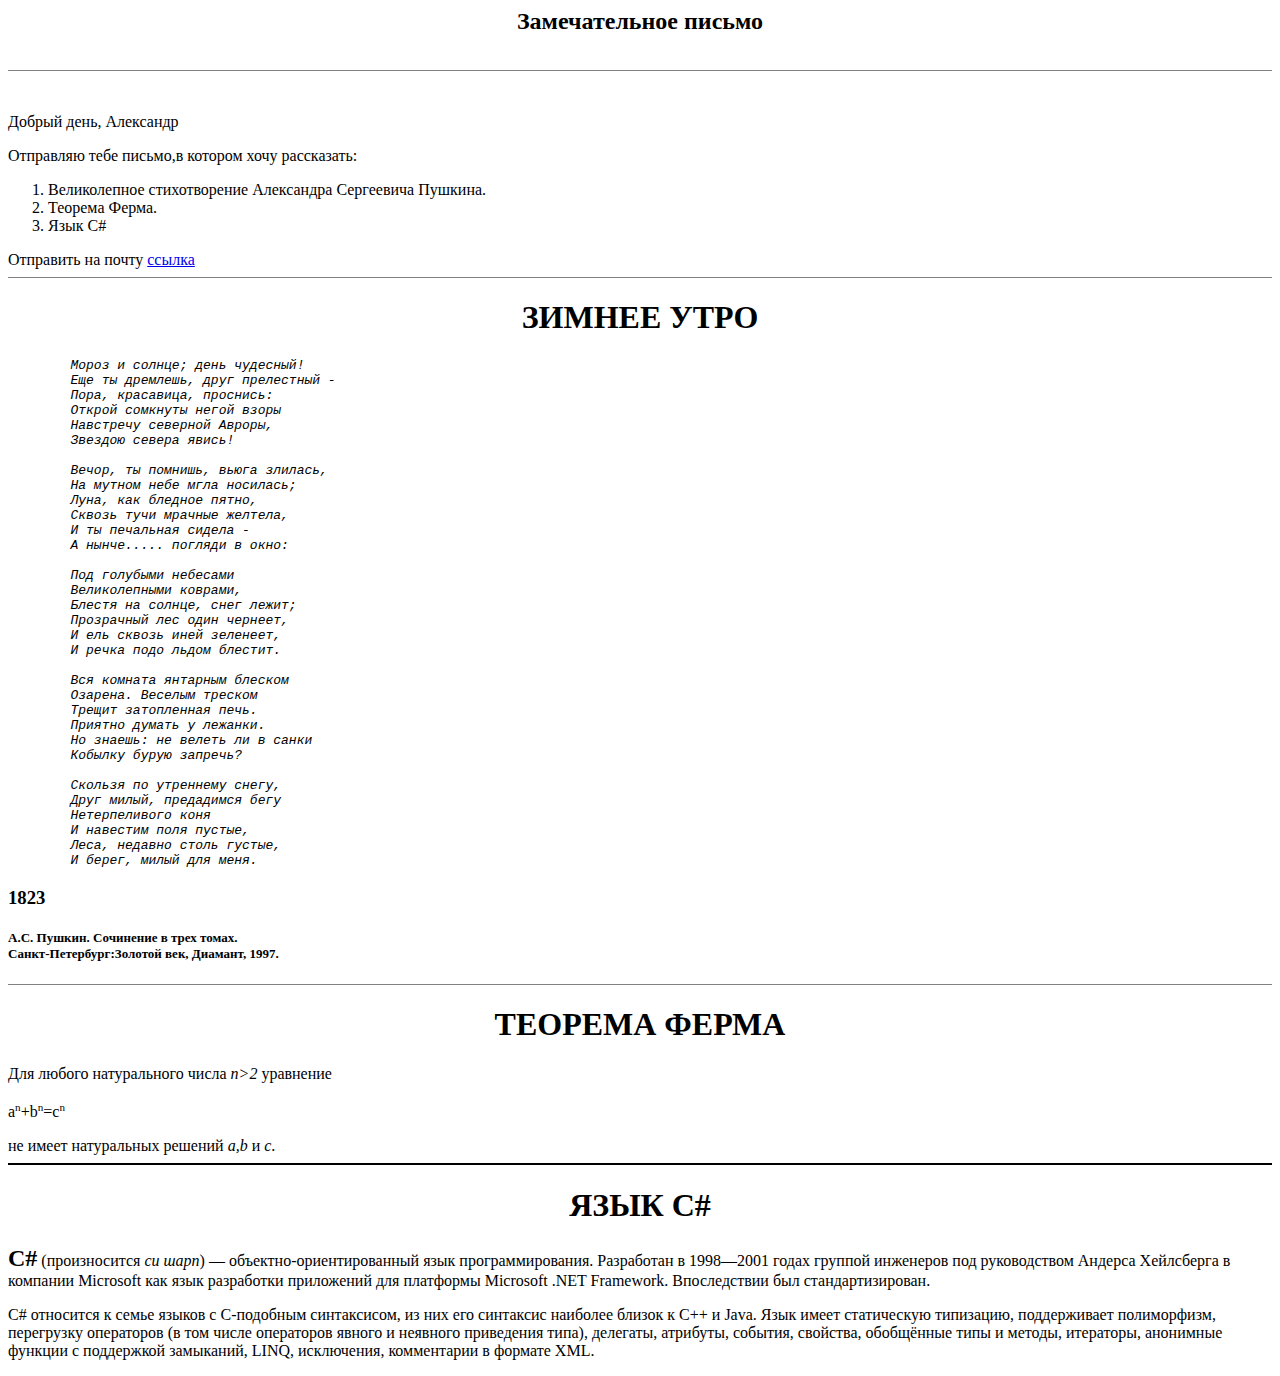
<file: index.html>
<!DOCTYPE html>
<html>
<head>
	<link rel=stylesheet href="style.css" type="text/css">
	<title>a wonderful letter</title>
</head>
<body>
<div> <b><center>Замечательное письмо</center></b>
	<br>
	<hr noshade size="1">
	<br>
	<p>Добрый день, Александр</p>
	<p>Отправляю тебе письмо,в котором хочу рассказать:</p>
<ol>
	<li>Великолепное стихотворение Александра Сергеевича Пушкина.</li>
	<li>Теорема Ферма.</li>
	<li>Язык С#</li>
</ol>

	Oтправить на почту	<a href="mailto:andremartinenko@gmail.com"> ссылка</a>
	<hr noshade size="1">
</div>
<h1>ЗИМНЕЕ УТРО</h1>
<pre>
	Мороз и солнце; день чудесный!
	Еще ты дремлешь, друг прелестный -
	Пора, красавица, проснись:
	Открой сомкнуты негой взоры
	Навстречу северной Авроры,
	Звездою севера явись!

	Вечор, ты помнишь, вьюга злилась,
	На мутном небе мгла носилась;
	Луна, как бледное пятно,
	Сквозь тучи мрачные желтела,
	И ты печальная сидела -
	А нынче..... погляди в окно:

	Под голубыми небесами
	Великолепными коврами,
	Блестя на солнце, снег лежит;
	Прозрачный лес один чернеет,
	И ель сквозь иней зеленеет,
	И речка подо льдом блестит.

	Вся комната янтарным блеском
	Озарена. Веселым треском
	Трещит затопленная печь.
	Приятно думать у лежанки.
	Но знаешь: не велеть ли в санки
	Кобылку бурую запречь?

	Скользя по утреннему снегу,
	Друг милый, предадимся бегу
	Нетерпеливого коня
	И навестим поля пустые,
	Леса, недавно столь густые,
	И берег, милый для меня.
</pre>
<h3>1823</h3>
<h5>А.C. Пушкин. Сочинение в трех томах.<br>Санкт-Петербург:Золотой век, Диамант, 1997.</h5>
<hr noshade size="1">
<h1>ТЕОРЕМА ФЕРМА</h1>

Для любого натурального числа <i>n>2</i> уравнение
<p> a<sup><small>n</small></sup>+b<sup><small>n</small></sup>=c<sup><small>n</small></sup></p>
не имеет натуральных решений <i>a,b</i> и <i>c</i>.
<hr color="black" noshade size="2">
<h1>ЯЗЫК С#</h1>

<div><p><b>C#</b> (произносится <i>си шарп</i>) — объектно-ориентированный язык программирования.
	Разработан в 1998—2001 годах группой инженеров под руководством Андерса Хейлсберга в компании Microsoft как язык разработки приложений для платформы Microsoft
.NET Framework. Впоследствии был стандартизирован.</p>

<p>C# относится к семье языков с C-подобным синтаксисом, из них его синтаксис наиболее
близок к C++ и Java. Язык имеет статическую типизацию, поддерживает полиморфизм,
перегрузку операторов (в том числе операторов явного и неявного приведения типа),
делегаты, атрибуты, события, свойства, обобщённые типы и методы, итераторы, анонимные
функции с поддержкой замыканий, LINQ, исключения, комментарии в формате XML.</p>
</div>





</body>
</html>
</file>
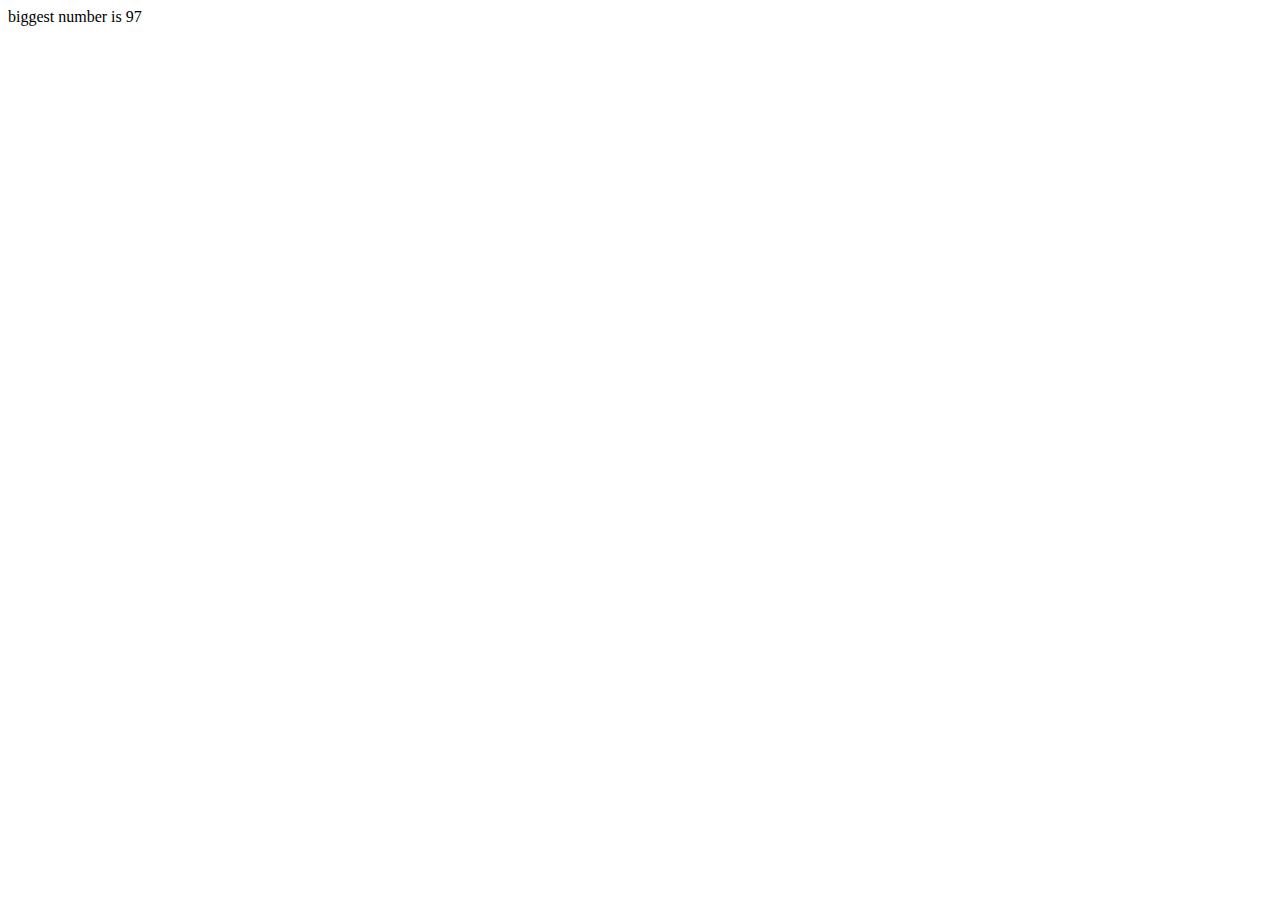
<file: hw0503/index5.html>
<!doctype html>
<html lang="en">
<head>
    <meta charset="UTF-8">
    <meta name="viewport"
          content="width=device-width, user-scalable=no, initial-scale=1.0, maximum-scale=1.0, minimum-scale=1.0">
    <meta http-equiv="X-UA-Compatible" content="ie=edge">
    <title>Document</title>
</head>
<body>
<script>

    function mostNumber() {

        var a = Math.floor(Math.random() * 100) + 1;
        var b = Math.floor(Math.random() * 100) + 1;
        alert ('first number is '+ a);
        alert('second number is '+ b);

        if (a>b) {
            document.write('biggest number is ' +a);
        } else {
            document.write('biggest number is ' +b);
        }
    }
    mostNumber();

</script>
</body>
</html>
</file>
<file: style.css>
h1 {
    text-align: center;
}
pre {
    font-style: italic;
}
h5 {
    text-font: bold;
    font-size: small;
}
b {
    font-size: 18pt ;
}
</file>
